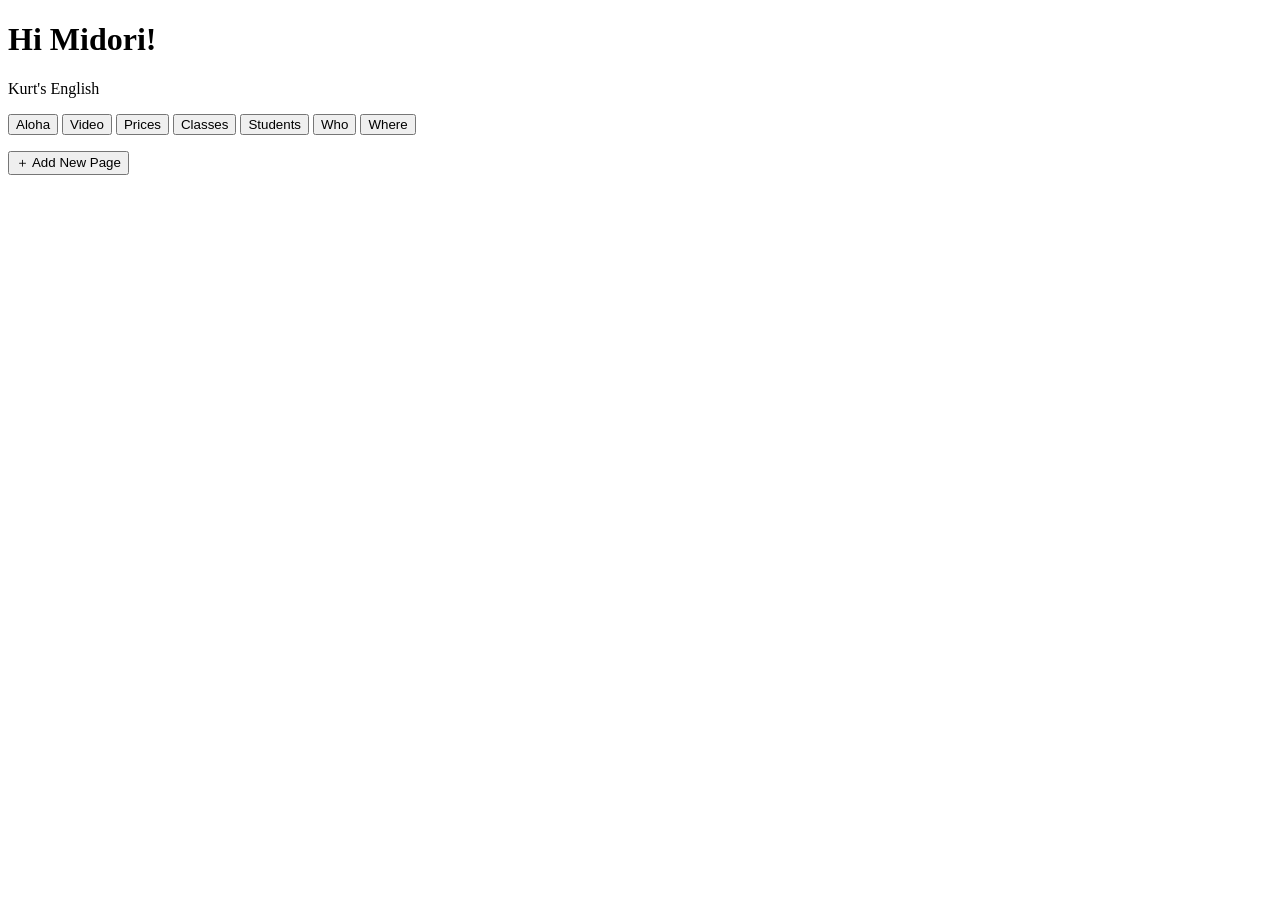
<file: editor/index.html>
<!DOCTYPE html>
<html lang="en">
<head>
    <meta charset="UTF-8">
    <meta name="viewport" content="width=device-width, initial-scale=1.0">
    <title>Kurt's English</title>
</head>
<body>

    <h1>Hi Midori!</h1>

    <p>Kurt's English</p>

    <button onclick="window.location.href='aloha.html'">Aloha</button>
    <button onclick="window.location.href='video.html'">Video</button>
    <button onclick="window.location.href='prices.html'">Prices</button>
    <button onclick="window.location.href='classes.html'">Classes</button>
    <button onclick="window.location.href='students.html'">Students</button>
    <button onclick="window.location.href='who.html'">Who</button>
    <button onclick="window.location.href='where.html'">Where</button>

    <p>
        <button>＋ Add New Page</button>
    </p>

</body>
</html>
</file>
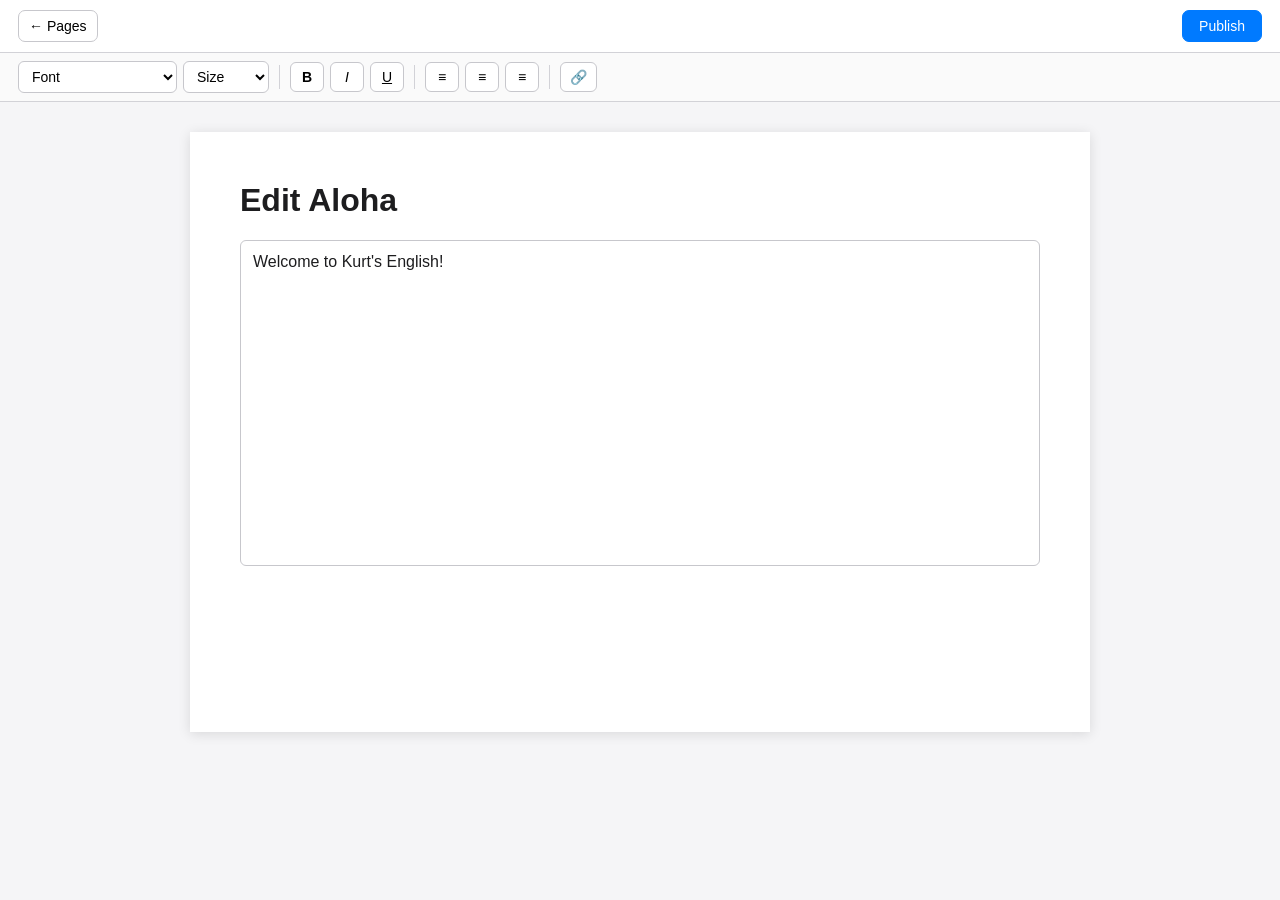
<file: editor/aloha.html>
<!DOCTYPE html>
<html lang="en">
<head>
    <meta charset="UTF-8">
    <meta name="viewport" content="width=device-width, initial-scale=1.0">
    <title>Edit Aloha - Kurt's English</title>

    <style>
        body {
            margin: 0;
            font-family: -apple-system, BlinkMacSystemFont, "Helvetica Neue", sans-serif;
            background: #f5f5f7;
            color: #1d1d1f;
        }

        .toolbar {
            height: 52px;
            display: flex;
            align-items: center;
            padding: 0 18px;
            gap: 10px;
            background: #ffffff;
            border-bottom: 1px solid #d2d2d7;
        }

        .toolbar button,
        .toolbar select {
            padding: 7px 10px;
            border: 1px solid #c7c7cc;
            border-radius: 7px;
            background: #ffffff;
            font-size: 14px;
            cursor: pointer;
        }

        .toolbar button:hover,
        .toolbar select:hover {
            background: #f5f5f7;
        }

        .toolbar .spacer {
            flex: 1;
        }

        .publish {
            background: #007aff !important;
            color: white;
            border-color: #007aff !important;
            padding-left: 16px !important;
            padding-right: 16px !important;
        }

        .format-toolbar {
            height: 48px;
            display: flex;
            align-items: center;
            gap: 6px;
            padding: 0 18px;
            background: #fafafa;
            border-bottom: 1px solid #d2d2d7;
        }

        .format-toolbar button,
        .format-toolbar select {
            padding: 6px 9px;
            border: 1px solid #c7c7cc;
            border-radius: 6px;
            background: white;
            font-size: 14px;
            cursor: pointer;
        }

        .format-toolbar button {
            min-width: 34px;
        }

        .format-toolbar button:hover,
        .format-toolbar select:hover {
            background: #f5f5f7;
        }

        .workspace {
            padding: 30px;
        }

        .page {
            width: 900px;
            min-height: 600px;
            margin: 0 auto;
            padding: 50px;
            background: white;
            box-shadow: 0 2px 12px rgba(0, 0, 0, 0.12);
            box-sizing: border-box;
        }

        .page h1 {
            margin-top: 0;
        }

        .editable {
            min-height: 300px;
            padding: 12px;
            border: 1px solid #c7c7cc;
            border-radius: 6px;
            font-family: inherit;
            font-size: 16px;
            outline: none;
        }

        .editable:focus {
            border-color: #007aff;
        }

        .divider {
            width: 1px;
            height: 24px;
            background: #d2d2d7;
            margin: 0 4px;
        }
    </style>
</head>

<body>

    <div class="toolbar">
        <button onclick="window.location.href='index.html'">← Pages</button>

        <div class="spacer"></div>

        <button class="publish">Publish</button>
    </div>

    <div class="format-toolbar">

        <select onchange="formatText('fontName', this.value)">
            <option value="">Font</option>
            <option value="Helvetica">Helvetica</option>
            <option value="Arial">Arial</option>
            <option value="Georgia">Georgia</option>
            <option value="Times New Roman">Times New Roman</option>
        </select>

        <select onchange="formatText('fontSize', this.value)">
            <option value="">Size</option>
            <option value="1">Small</option>
            <option value="3">Normal</option>
            <option value="5">Large</option>
            <option value="7">Huge</option>
        </select>

        <div class="divider"></div>

        <button onclick="formatText('bold')" title="Bold"><strong>B</strong></button>
        <button onclick="formatText('italic')" title="Italic"><em>I</em></button>
        <button onclick="formatText('underline')" title="Underline"><u>U</u></button>

        <div class="divider"></div>

        <button onclick="formatText('justifyLeft')" title="Align Left">≡</button>
        <button onclick="formatText('justifyCenter')" title="Center">≡</button>
        <button onclick="formatText('justifyRight')" title="Align Right">≡</button>

        <div class="divider"></div>

        <button onclick="addLink()" title="Add Link">🔗</button>

    </div>

    <div class="workspace">

        <div class="page">

            <h1>Edit Aloha</h1>

            <div
                class="editable"
                id="editor"
                contenteditable="true"
            >Welcome to Kurt's English!</div>

        </div>

    </div>

    <script>
        function formatText(command, value = null) {
            document.execCommand(command, false, value);
            document.getElementById("editor").focus();
        }

        function addLink() {
            const url = prompt("Enter the web address:");
            
            if (url) {
                document.execCommand("createLink", false, url);
                document.getElementById("editor").focus();
            }
        }
    </script>

</body>
</html>
</file>
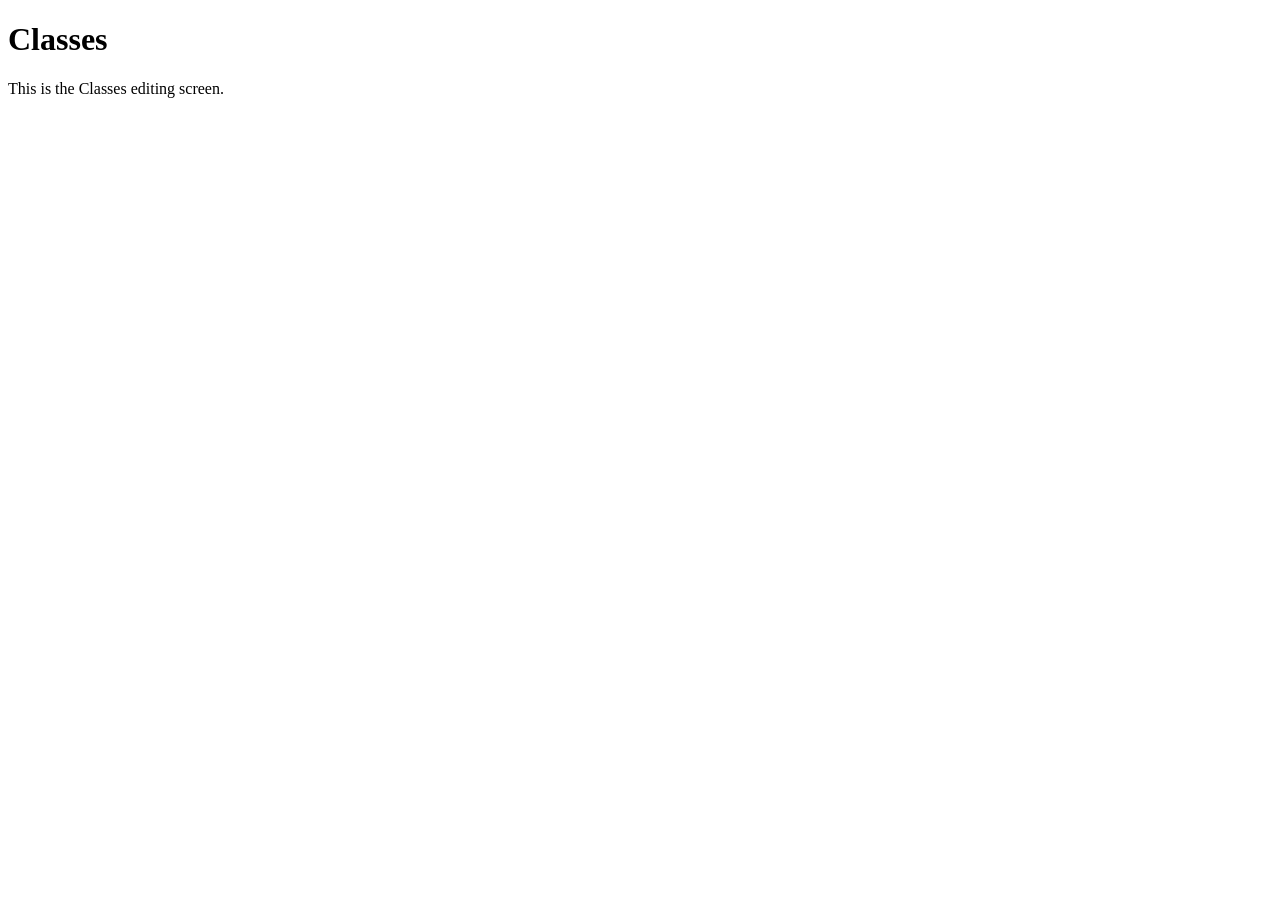
<file: editor/classes.html>
<!DOCTYPE html>
<html lang="en">
<head>
    <meta charset="UTF-8">
    <meta name="viewport" content="width=device-width, initial-scale=1.0">
    <title>Classes - Kurt's English</title>
</head>
<body>
    <h1>Classes</h1>
    <p>This is the Classes editing screen.</p>
</body>
</html>
</file>
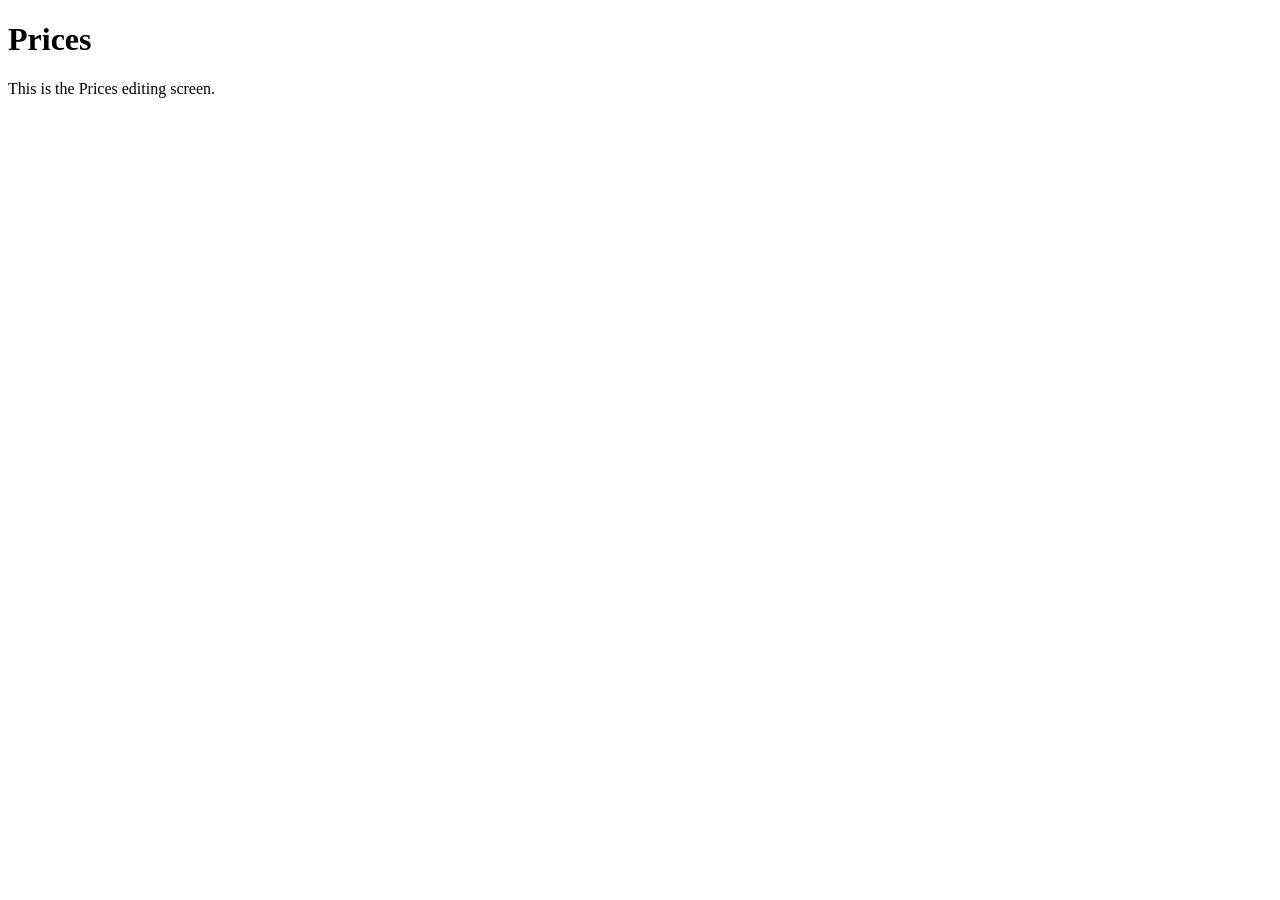
<file: editor/prices.html>
<!DOCTYPE html>
<html lang="en">
<head>
    <meta charset="UTF-8">
    <meta name="viewport" content="width=device-width, initial-scale=1.0">
    <title>Prices - Kurt's English</title>
</head>
<body>
    <h1>Prices</h1>
    <p>This is the Prices editing screen.</p>
</body>
</html>
</file>
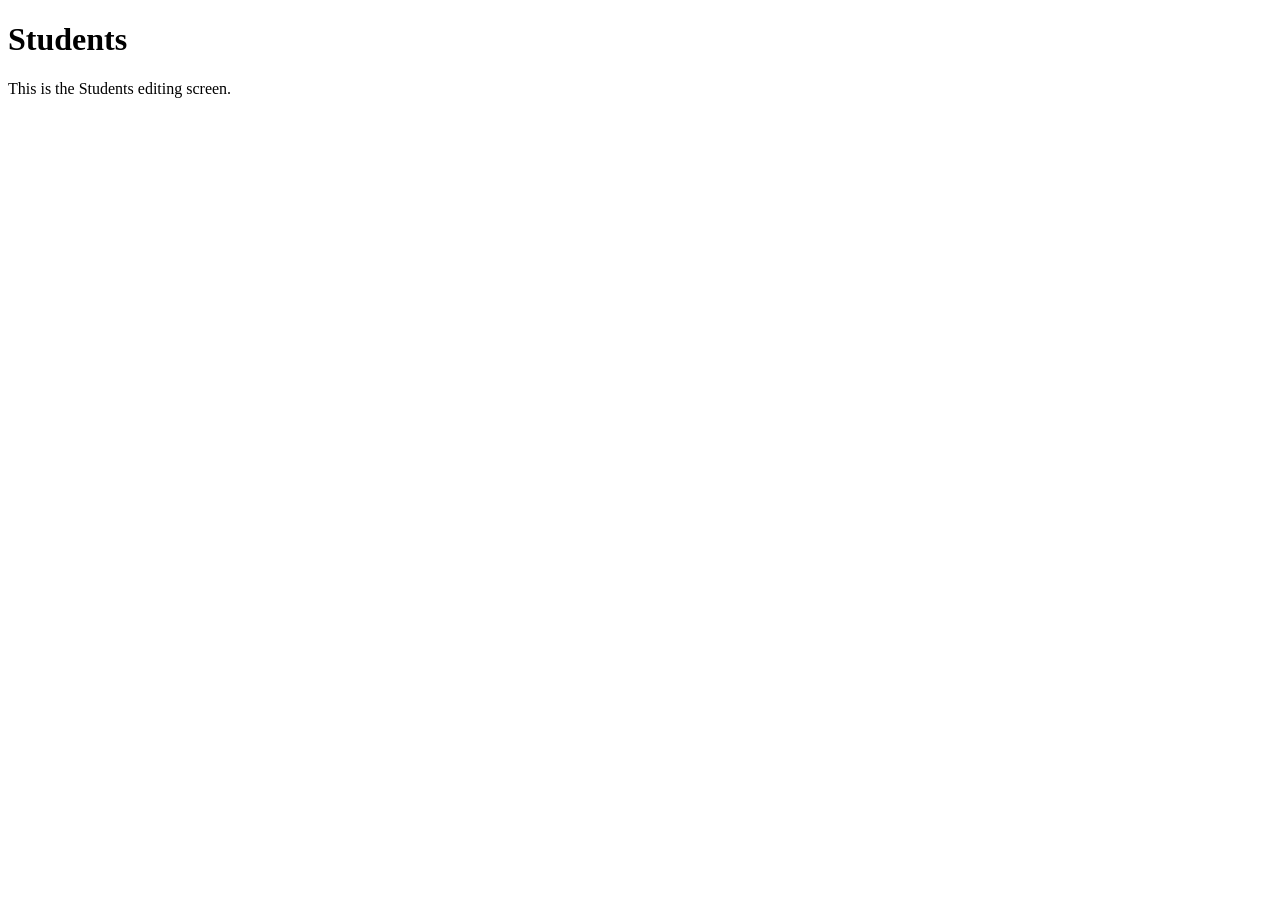
<file: editor/students.html>
<!DOCTYPE html>
<html lang="en">
<head>
    <meta charset="UTF-8">
    <meta name="viewport" content="width=device-width, initial-scale=1.0">
    <title>Students - Kurt's English</title>
</head>
<body>
    <h1>Students</h1>
    <p>This is the Students editing screen.</p>
</body>
</html>
</file>
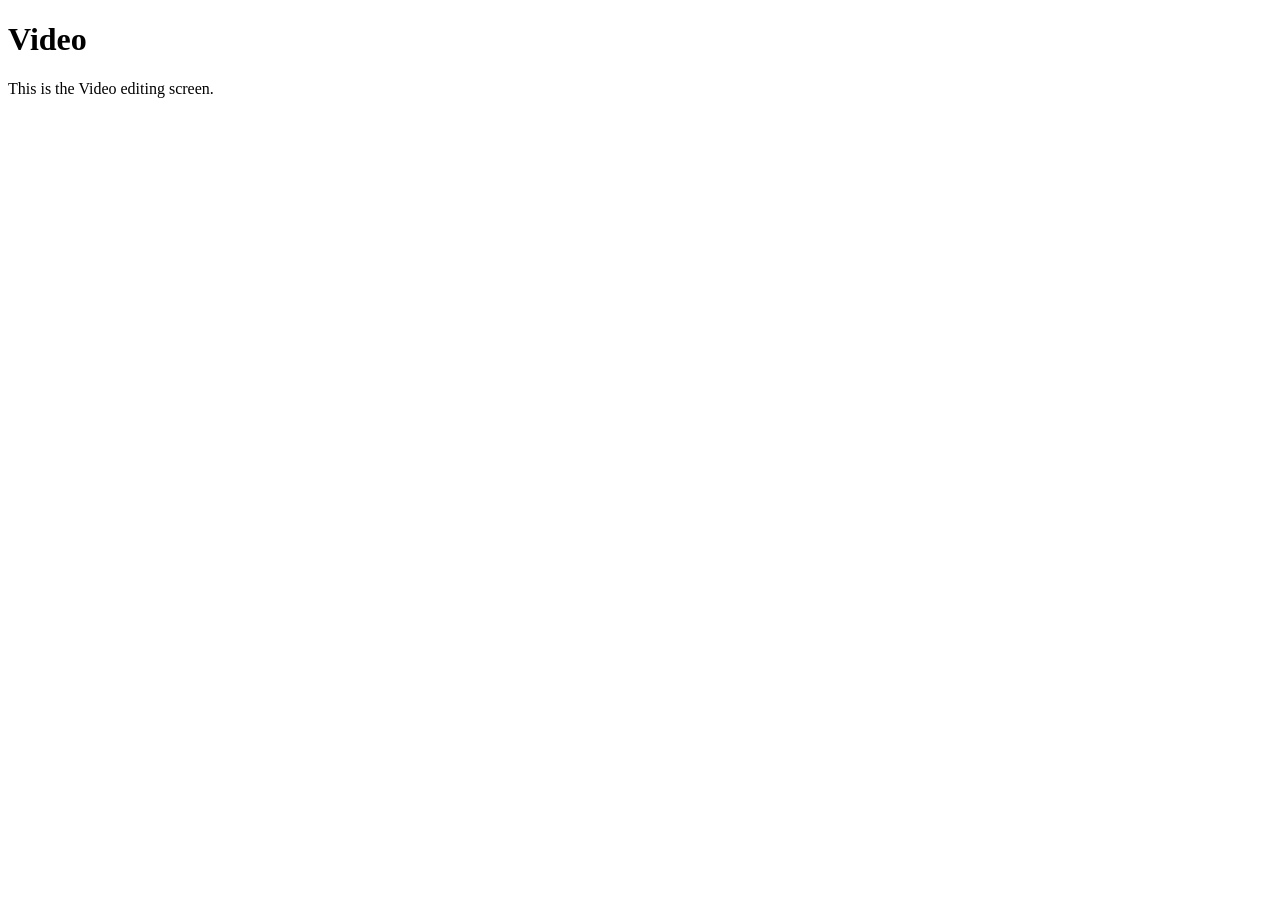
<file: editor/video.html>
<!DOCTYPE html>
<html lang="en">
<head>
    <meta charset="UTF-8">
    <meta name="viewport" content="width=device-width, initial-scale=1.0">
    <title>Video - Kurt's English</title>
</head>
<body>
    <h1>Video</h1>
    <p>This is the Video editing screen.</p>
</body>
</html>
</file>
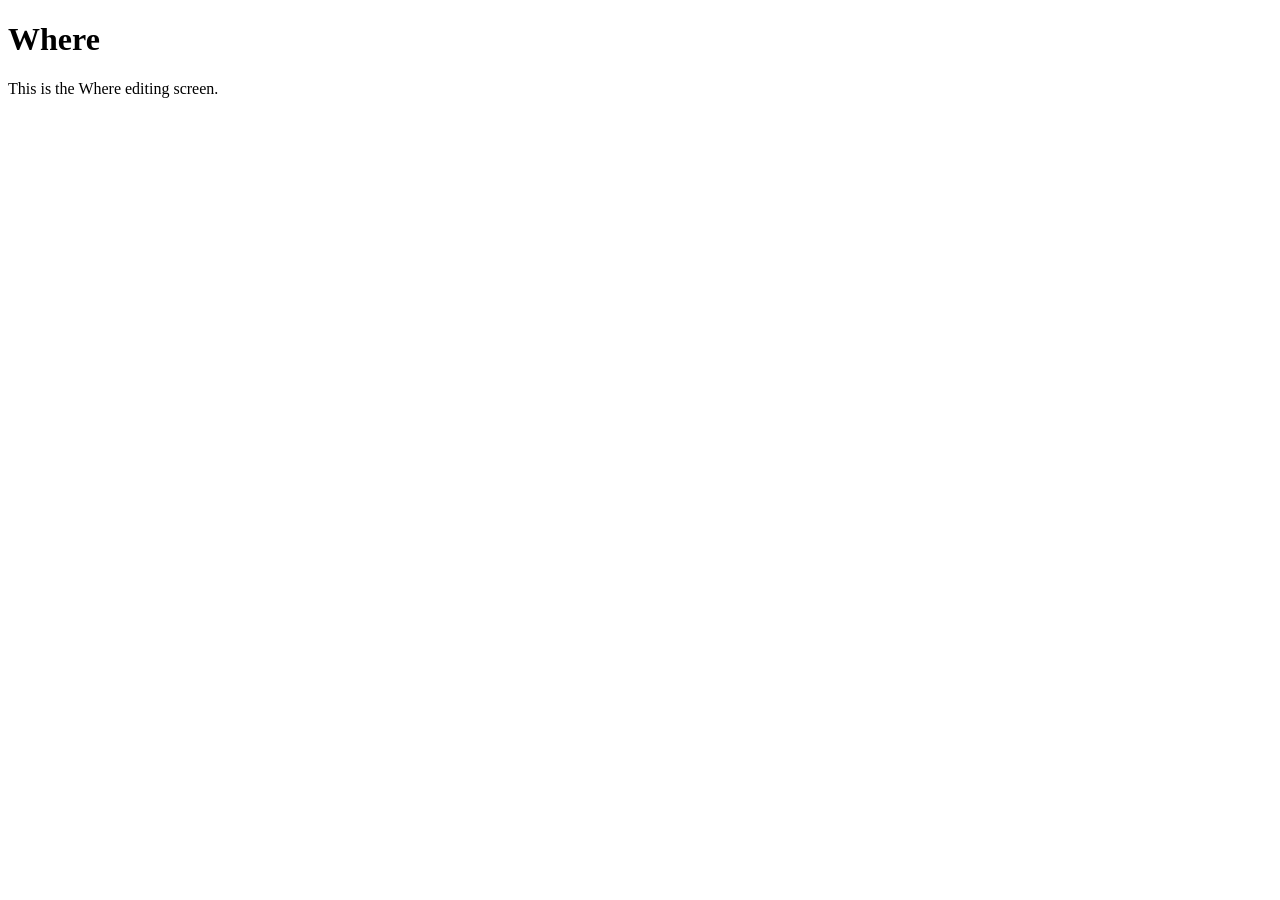
<file: editor/where.html>
<!DOCTYPE html>
<html lang="en">
<head>
    <meta charset="UTF-8">
    <meta name="viewport" content="width=device-width, initial-scale=1.0">
    <title>Where - Kurt's English</title>
</head>
<body>
    <h1>Where</h1>
    <p>This is the Where editing screen.</p>
</body>
</html>
</file>
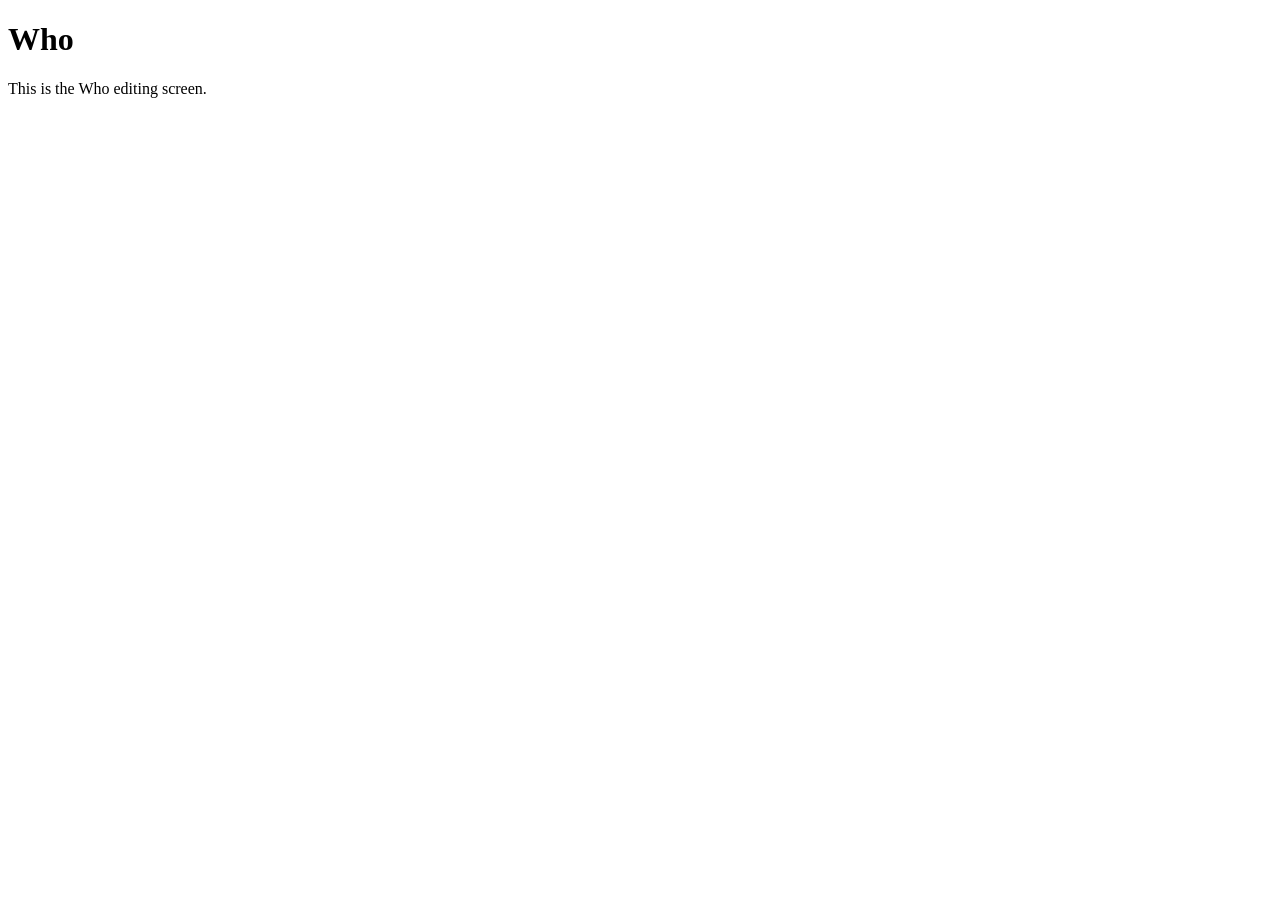
<file: editor/who.html>
<!DOCTYPE html>
<html lang="en">
<head>
    <meta charset="UTF-8">
    <meta name="viewport" content="width=device-width, initial-scale=1.0">
    <title>Who - Kurt's English</title>
</head>
<body>
    <h1>Who</h1>
    <p>This is the Who editing screen.</p>
</body>
</html>
</file>
